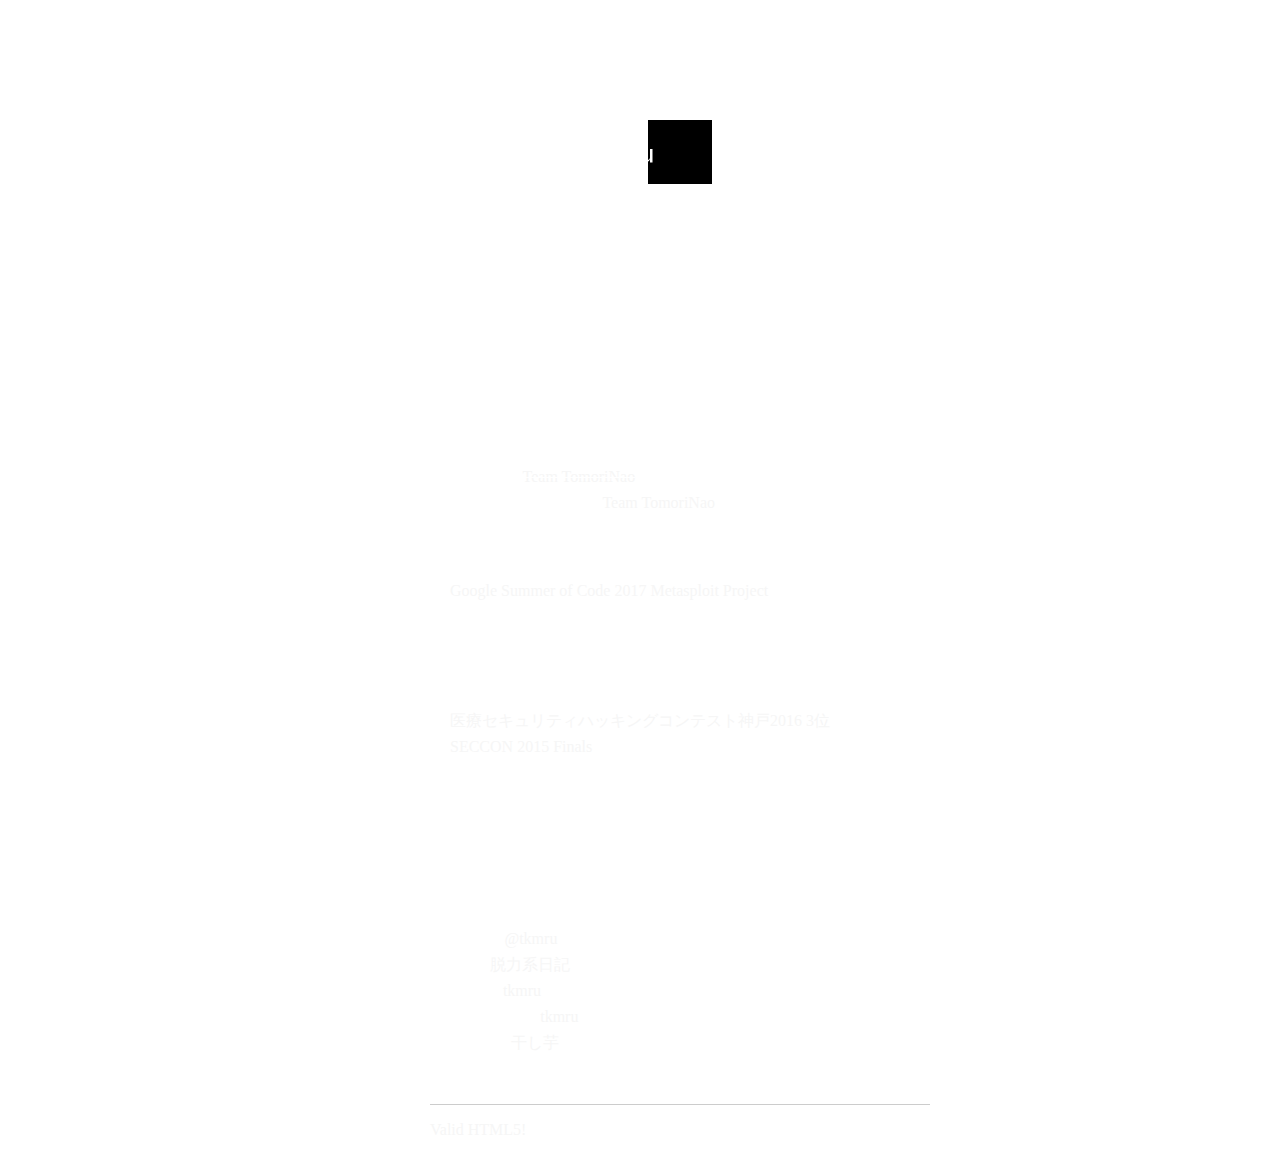
<file: old/index.html>
<!DOCTYPE html>
<html lang='ja'>
<head>
  <meta charset='UTF-8'>
  <meta name="viewport" content="width=device-width,user-scalable=0">
  <title>About</title>
  <link rel='stylesheet' href='css/reset.css'>
  <link rel="stylesheet" href="css/index.css">
</head>
<body>
  <div id='main-wrapper'>
    <div id='icon'>
      <img src='./img/icon.gif' alt='tkmru animation icon'>
    </div>
    <h1>Profile</h1>
    <ul>
      <li>Name: takemaru</li>
      <li>Job: Security Engineer</li>
      <ul class='child-list'>
        <li>- Web Application Assessment</li>
        <li>- Mobile App Assessment</li>
        <li>- Game Security Testing</li>
        <li>- Security Tool Development</li>
      </ul>
      <li><s>CTF team: <a href='https://tomorinao.pro'>Team TomoriNao</a></s></li>
      <li>技術同人誌サークル: <a href='https://tomorinao.pro'>Team TomoriNao</a></li>
    </ul>
    <br>
    <br>
    <h1>Activities</h1>
    <ul>
      <li><a href='https://summerofcode.withgoogle.com/archive/2017/projects/4749387720818688/'>Google Summer of Code 2017 Metasploit Project</a></li>
      <li>IPA Security mini camp in Kobe 2017 TA</li>
      <li>IPA Security mini camp in Kyoto 2017 TA</li>
      <li>CODE BLUE 2016 student staff</li>
      <li>CyberAgent Internship 2016</li>
      <li><a href='https://www.kdl.co.jp/event_info/event/2016/04/20160528sec_kobe.html'>医療セキュリティハッキングコンテスト神戸2016 3位</a></li>
      <li><a href='http://2015.seccon.jp/result.html'>SECCON 2015 Finals</a></li>
      <li>IPA Security camp 2015</li>
      <li>pixiv 2015 SPRING BOOT CAMP(Internship)</li>
      <li>ICT Challenge+R 2014 奨励賞</li>
    </ul>
    <br>
    <br>
    <h1>Acounts</h1>
    <ul>
      <li>E-mail: i.am.tkmru (at) gmail.com</li>
      <li>Twitter: <a href='https://twitter.com/tkmru'>@tkmru</a></li>
      <li>Blog: <a href='http://tkmr.hatenablog.com'>脱力系日記</a></li>
      <li>Github: <a href='https://github.com/tkmru'>tkmru</a></li>
      <li>Speakerdeck: <a href='https://speakerdeck.com/tkmru/'>tkmru</a></li>
      <li>Wishlist: <a href='https://www.amazon.co.jp/registry/wishlist/1ZQ9R5PNHOWIG/ref=cm_sw_r_tw_ws_x_Ed2aybF2Z98GK'>干し芋</a></li>
    </ul>
    <br>
    <br>
    <footer>
      <hr>
      <a href="http://validator.w3.org/check?uri=http%3A%2F%2Ftkmru.github.com%2F">Valid HTML5!</a>
      <br>
      <br>
    </footer>
  </div>
</body>
</html>
</file>
<file: old/css/index.css>
body {
  animation: bg-color 20s infinite;
  -webkit-animation: bg-color 20s infinite;
}

@-webkit-keyframes bg-color {
  0% { background-color: #ef7b88; }
  33% { background-color: #fecd6d; }
  66% { background-color: #acdacf; }
  100% { background-color: #87c3db; }
}

@keyframes bg-color {
  0% { background-color: rgb(0, 105, 156); }
  11% { background-color: rgb(12, 148, 179); }
  37% { background-color: rgb(0, 178, 156); }
  63% { background-color: rgb(0, 102, 126); }
  89% { background-color: rgb(0, 124, 186); }
  100% { background-color:  rgb(0, 105, 156); }
}

a {
  color: rgb(246, 246, 246);
  text-decoration:none;
}
a:hover {
  color: rgb(254, 129, 253);
}

img {
  height: 64px;
  width: 64px;
}

#main-wrapper {
  color: rgb(255, 255, 255);
  height: 700px;
}

@media screen and (min-width: 601px){
  #main-wrapper {
    position: absolute;
    top: 50%;
    left: 50%;
    margin:-350px 0 0 -210px;
    width: 500px;
  }
}

@media screen and (max-width: 600px){
  #main-wrapper {
    width: 100%;
  }
}

#icon {
  text-align: center;
  margin-top: 20px;
  margin-bottom: 85px;
}

h1 {
  font-size: 20px;
  margin-left: 8px;
  padding: 5px 4px;
}

h2 {
  font-size: 18px;
  margin-left: 8px;
  padding: 8px 8px;
}

li {
  list-style-type: none;
  padding: 5px 20px;
}

.child-list {
  padding: 3px 20px;
}
</file>
